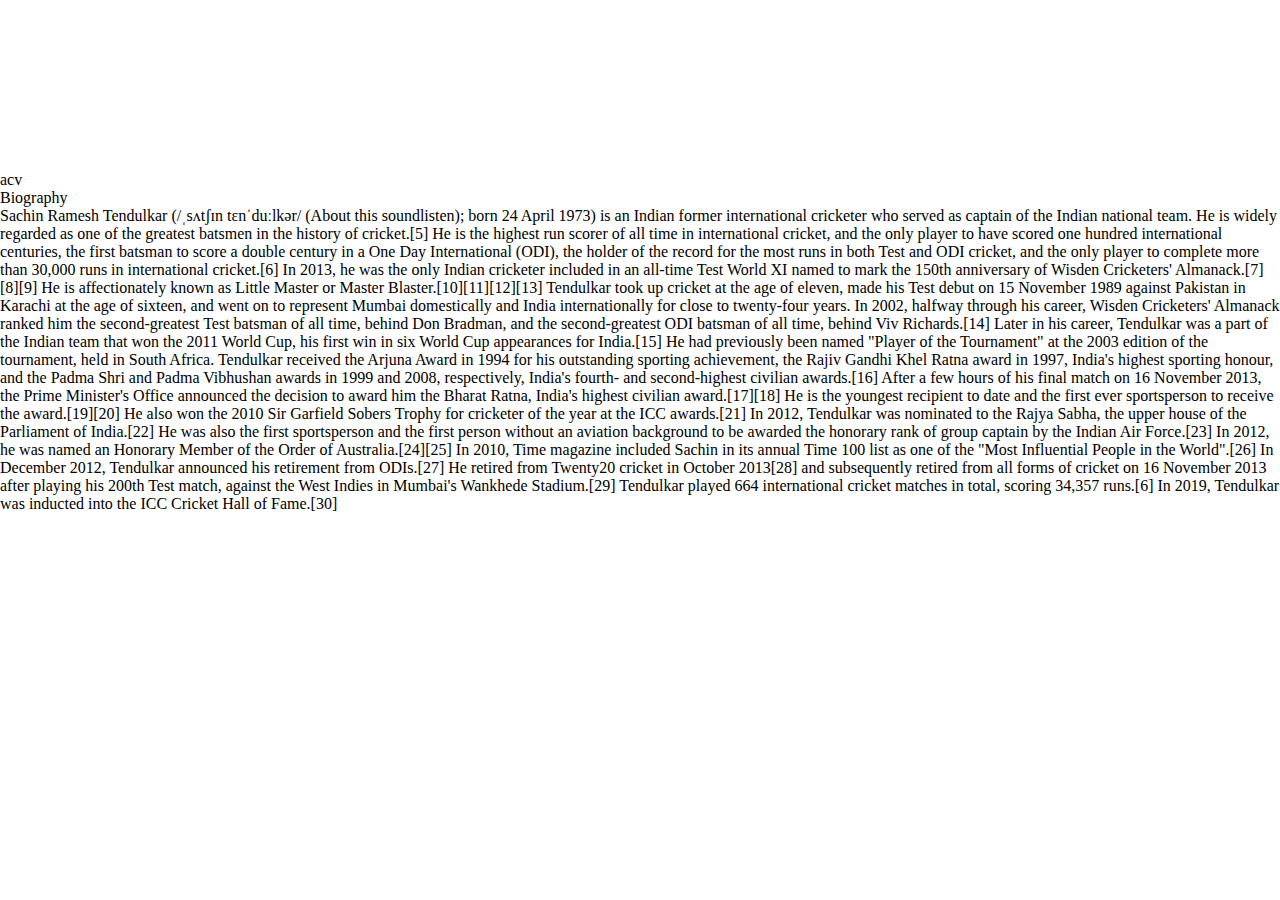
<file: index.html>
<!DOCTYPE html>
<html lang="en">
<head>
    <meta charset="UTF-8">
    <meta http-equiv="X-UA-Compatible" content="IE=edge">
    <meta name="viewport" content="width=device-width, initial-scale=1.0">
    <title>Document</title>
    <link rel="stylesheet" href="style.css">
</head>
<style>
    .b{
        color: white;
        display: flex;
        list-style: none;
        padding: 1em;
        font-size: large;
    }
</style>
<body class="c">
    <div class="m1">
        <ul>
            <li class="b">
                Home
            </li>
            <li class="b">
                TIMELINE
            </li>
            <li class="b">
                MORE INFO
            </li>
        </ul>
    </div>
     <div id="ac">
         acv
     </div>
</body>
<body class="f"> 
    <div class="m2">
        Biography<br>
        Sachin Ramesh Tendulkar (/ˌsʌtʃɪn tɛnˈduːlkər/ (About this soundlisten); born 24 April 1973) is an Indian former international cricketer who served as captain of the Indian national team. He is widely regarded as one of the greatest batsmen in the history of cricket.[5] He is the highest run scorer of all time in international cricket, and the only player to have scored one hundred international centuries, the first batsman to score a double century in a One Day International (ODI), the holder of the record for the most runs in both Test and ODI cricket, and the only player to complete more than 30,000 runs in international cricket.[6] In 2013, he was the only Indian cricketer included in an all-time Test World XI named to mark the 150th anniversary of Wisden Cricketers' Almanack.[7][8][9] He is affectionately known as Little Master or Master Blaster.[10][11][12][13]

Tendulkar took up cricket at the age of eleven, made his Test debut on 15 November 1989 against Pakistan in Karachi at the age of sixteen, and went on to represent Mumbai domestically and India internationally for close to twenty-four years. In 2002, halfway through his career, Wisden Cricketers' Almanack ranked him the second-greatest Test batsman of all time, behind Don Bradman, and the second-greatest ODI batsman of all time, behind Viv Richards.[14] Later in his career, Tendulkar was a part of the Indian team that won the 2011 World Cup, his first win in six World Cup appearances for India.[15] He had previously been named "Player of the Tournament" at the 2003 edition of the tournament, held in South Africa.

Tendulkar received the Arjuna Award in 1994 for his outstanding sporting achievement, the Rajiv Gandhi Khel Ratna award in 1997, India's highest sporting honour, and the Padma Shri and Padma Vibhushan awards in 1999 and 2008, respectively, India's fourth- and second-highest civilian awards.[16] After a few hours of his final match on 16 November 2013, the Prime Minister's Office announced the decision to award him the Bharat Ratna, India's highest civilian award.[17][18] He is the youngest recipient to date and the first ever sportsperson to receive the award.[19][20] He also won the 2010 Sir Garfield Sobers Trophy for cricketer of the year at the ICC awards.[21] In 2012, Tendulkar was nominated to the Rajya Sabha, the upper house of the Parliament of India.[22] He was also the first sportsperson and the first person without an aviation background to be awarded the honorary rank of group captain by the Indian Air Force.[23] In 2012, he was named an Honorary Member of the Order of Australia.[24][25]

In 2010, Time magazine included Sachin in its annual Time 100 list as one of the "Most Influential People in the World".[26] In December 2012, Tendulkar announced his retirement from ODIs.[27] He retired from Twenty20 cricket in October 2013[28] and subsequently retired from all forms of cricket on 16 November 2013 after playing his 200th Test match, against the West Indies in Mumbai's Wankhede Stadium.[29] Tendulkar played 664 international cricket matches in total, scoring 34,357 runs.[6]

In 2019, Tendulkar was inducted into the ICC Cricket Hall of Fame.[30]
    </div>
</body>
</html>
</file>
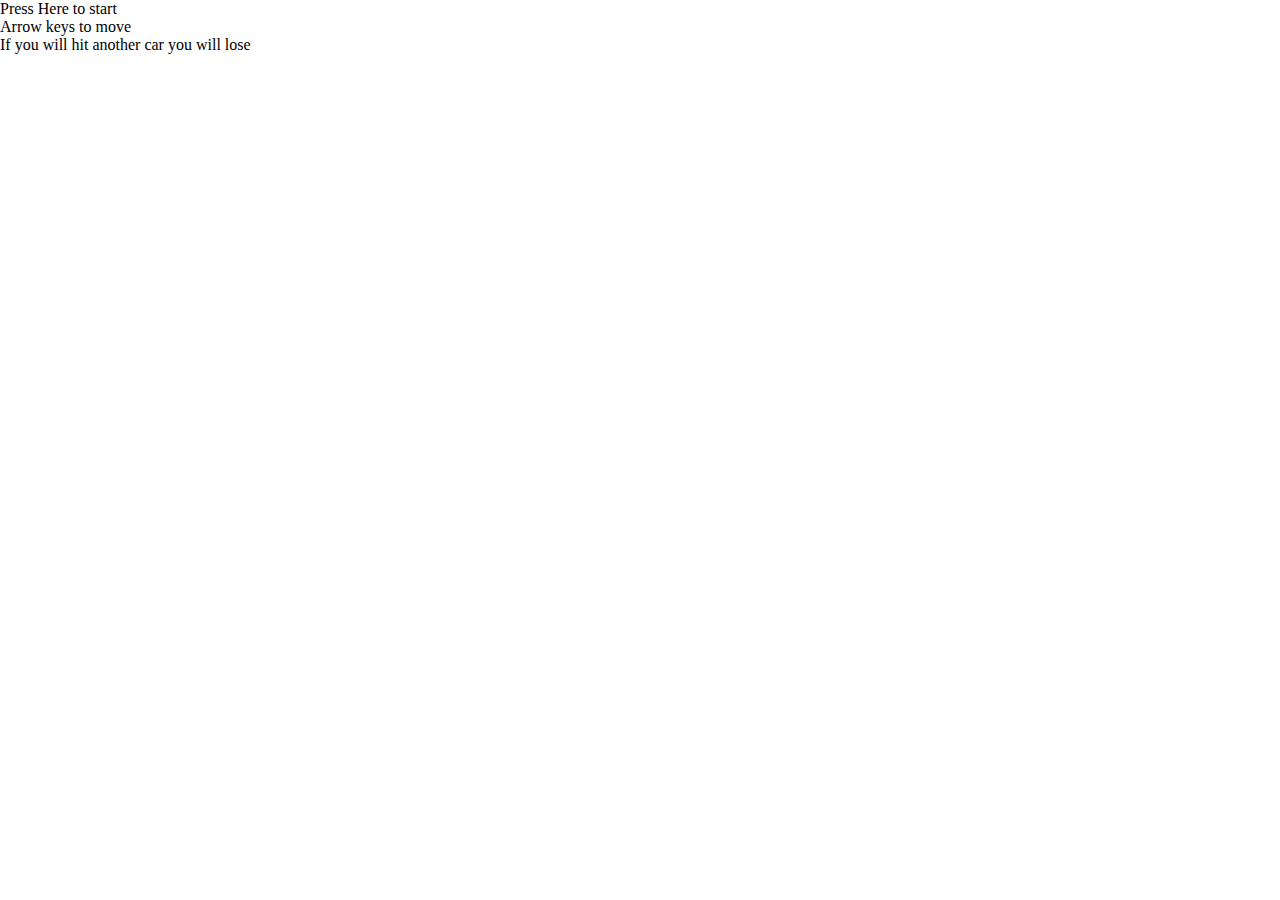
<file: game.html>
<!DOCTYPE html>
<html lang="en">
<head>
    <meta charset="UTF-8">
    <meta http-equiv="X-UA-Compatible" content="IE=edge">
    <meta name="viewport" content="width=device-width, initial-scale=1.0">
    <title>Document</title>
    <link rel="stylesheet" href="style.css">
</head>
<body>
    <div class="game">
        <div class="score"></div>
        <div class="start">
            <p>Press Here to start<br>
            Arrow keys to move<br>
            If you will hit another car you will lose</p>
        </div>
        <div class="gamearea hide"> hello</div>
    </div>
    <script src="adi.js">
        
    </script>
</body>
</html>
</file>
<file: style.css>
*{
    margin: 0;
    padding: 0;
}
.hide{
    display: none;
}
</file>
